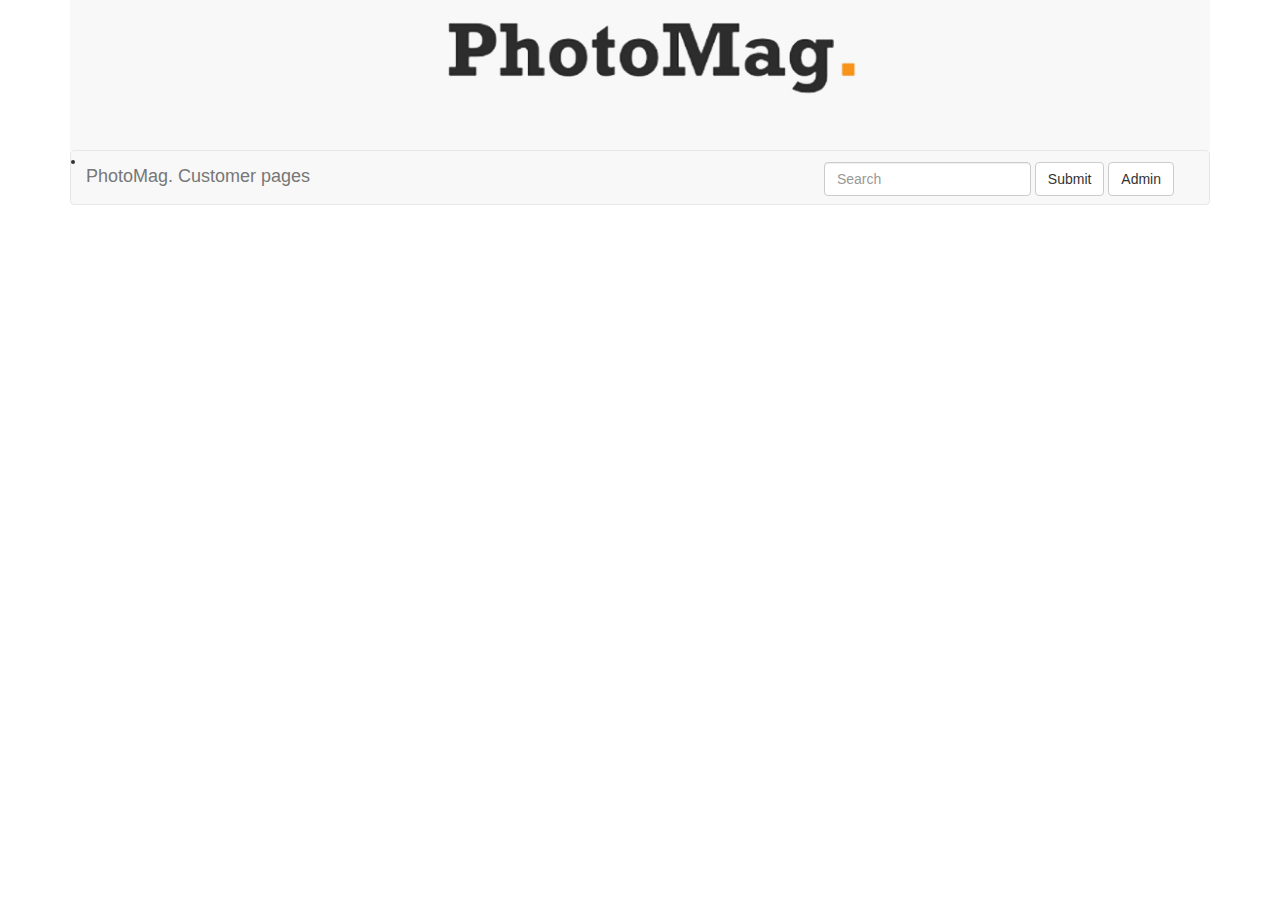
<file: index.html>
<!DOCTYPE html>
<html>
	<head>
		<title> Photomag. </title>
		<meta charset="utf-8">

		<!--CSS-->
		<!--Link css first because bootstrap is priority -->
		<link rel="stylesheet" type="text/css" href="css/bootstrap.css">
		<link rel="stylesheet" type="text/css" href="css/main.css">

		<!-- ***DO  NOT forget to link all of your scripts***-->
		<!--JS-->
		<script src="https://ajax.googleapis.com/ajax/libs/jquery/2.1.3/jquery.min.js"></script>
		<script src="js/bootstrap.js"></script>
		<script src="js/files/get_pages_content.js"></script>
		<script src="js/files/pushPop.js"></script>
		<script src="js/files/menuMapping.js"></script>
		<script src="js/main.js"></script>
		<link href='http://fonts.googleapis.com/css?family=Roboto|Titillium+Web&subset=latin,latin-ext' rel='stylesheet' type='text/css'>


	</head>
	<body>


	
		<!-- You're making the header a container bc it gives you the same padding as the rest of the content -->
		<header class="container">
			<section clas="row">
				<div class="header"></div>


				<nav class="navbar navbar-default">
				  <div class="container-fluid">
				    <!-- Brand and toggle get grouped for better mobile display -->
				    <div class="navbar-header">
				      <button type="button" class="navbar-toggle collapsed" data-toggle="collapse" data-target="#bs-example-navbar-collapse-1">
				        <span class="sr-only">Toggle navigation</span>
				        <span class="icon-bar"></span>
				        <span class="icon-bar"></span>
				        <span class="icon-bar"></span>
				      </button>

				      <li class="home">
				      	<a class="navbar-brand" href="home">PhotoMag. Customer pages </a>
				  	  </li>

				    </div>


				    <!-- Collect the nav links, forms, and other content for toggling -->
				    <div class="collapse navbar-collapse" id="bs-example-navbar-collapse-1">
				    	


				      <form class="navbar-form navbar-right" role="search">



				        <div class="form-group">
				          <input type="text" class="form-control" placeholder="Search">
				        </div>
				        <button type="submit" class="btn btn-default">Submit</button>
				        <li class="admin-content ">
				 		
								<a class="btn btn-default" href="admin-content" role="button">Admin</a>

						</li>
				      </form>


				    </div><!-- /.navbar-collapse -->
				  </div><!-- /.container-fluid -->
				</nav>



	<main class="container">
		<div class="row">

		<!--**SIDEBAR**-->
		
			<section class="control">
				<section class="sidebar col-xs-10 col-sm-8 col-md-3 col-lg-3 col-xs-offset-1 col-sm-offset-2 col-md-offset-0 col-lg-offset-0">
					<section class="panel panel-default">
						<div class="panel-heading">
							<h5 class="panel-title"> OPTIONS </h5>
						</div>	
						<div class="panel-body">
							<ul class="nav nav-pills nav-stacked">
								<li class="active content-list-button"><a href="content-list"> Edited contributions </a></li>
								<li class="admin-form-button"><a href="admin-form">Administrative form </a></li>
							</ul>
						</div>
					</section>
				</section>				
			</section>	

		<!--**CONTENT LIST (INLÄGG AV ADMIN)**-->

			<section class="content-list">	
				<section class="col-xs-12 col-sm-12 col-md-8 col-lg-9 col-xs-offset-1 col-sm-offset-2 col-md-offset-0 col-lg-offset-0">
					<div class="panel panel-default">
						<div class="panel-heading">
							<h5 class="panel-title"> All edited pages </h5>
						</div>	
						<table class="table table-hover"> 
						 <tr class="pageTableHeads">
							<th>Page ID: </th>
							<th>Title: </th>
							<th>Author: </th>
							<th>Menu title: </th>
							<th>URL: </th>
							<th>Created: </th>
							<th> </th>
						  </tr>
					  </table>
					</div> 
				</section>				
			</section> 	


	<!--Admin form-->

			<!--**ADMIN FORM** (Separera från conten-list)-->
			<section class="admin-form col-xs-12 col-sm-12 col-md-7 col-lg-9 col-lg-offset-0">
				<form class="adminForm form-horizontal">
					<!--Put horizontal before form-group since the row will come automatically and it shall look wow -->
						<div class="title col-sm-8 col-sm-offset-3 ">
							<h2> Administer pages </h2>
							<h5> Here you can edit content. </h5>
						</div>
				
					  
					  <!-- To change page title, url, body -->			
						
					  <div class="form-group">
					    	<label for="inputTitle" class="col-sm-2 control-label">Page title: </label>
					    <div class="col-sm-10">
					      	<input type="text" class="pageTitle form-control" placeholder="Enter the page title here">
					    </div>
					  </div>
					  <div class="form-group">
					    	<label for="inputUrl" class="col-sm-2 control-label">Page URL: </label>
					    <div class="col-sm-10">
					     	<div class="input-group pageUrlGroup">
				                  <span class="sideBox input-group-addon">
				                    <input type="checkbox">
				                  </span>
			                  <input type="text" class="pageUrl form-control" placeholder="Enter page URL here">
		                	</div>
					    </div>
					  </div>
					<div class="form-group">
		              		<label class="col-sm-2 control-label" for="pageBody">Page Body: </label>
		              <div class="col-sm-10">
		                <textarea class="pageBody form-control" rows="10" placeholder="Enter the page body here" required></textarea>
		              </div>
		            </div>
		            <!-- To change menu title, menu "path" (url) -->

					<div class="form-group">
					    	<label for="inputMenuTitle" class="col-sm-2 control-label">Menu title: </label>
					    <div class="col-sm-10">
					      	<input type="text" class="inputMenuTitle form-control" placeholder="Enter the menus title here">
					    </div>
					    	<label for="inputMenuWeight" class="col-sm-2 control-label"> Weight: </label>
					    <div class="col-sm-10">
					      	<input type="number" class="inputMenuWeight form-control" value="0">
					    </div>
					    <br><br><br>
					    <div class="menuSelect col-sm-10 col-sm-offset-2">
					    	<label> Add to menu: </label>
					    </div> <!-- This is the little menu option  -->
					</div>	
					<div class="form-group">
							<label class="control-label" for="img_select">Picture:</label>
								<div class="imgSelect"></div>

					</div>
		            <div class="form-group">
              			<div class="col-sm-offset-2 col-sm-10">
                			<button type="submit" class="save-page btn btn-warning btn-lg">Save Page</button>
                			<button type="submit" class="update-page btn btn-warning btn-lg">Update Page</button>
              			</div>
            		</div>
				</form>
			</section>	
		
			<!--***HOME PAGE START***-->

			<section class="home">
				<section class="col-xs-12 col-sm-12 col-md-12 col-lg-12">
				
  							<div class="img-holder">
  								<img src="img/intro.jpg" width="1125px" height="344px" alt="photoIntro">
							</div>
							<br><br><br>

								<div class="row">
								  <div class="col-sm-6 col-md-4">
								    <div class="thumbnail1">
								      <img src="img/thnail1.jpg" alt="pic1">
								      <div class="lorem ipsum">
								        <h3>Black & White </h3>
								        <p>..HEHJFödak söfkaösk skö </p>
								        <p><a href="#" class="btn btn-primary" role="button">Button</a> <a href="#" class="btn btn-default" role="button">Button</a></p>
								      </div>
								    </div>
								  </div>
								</div>			
							  					
				</section>	
			</section>	
			<!--***HOME PAGE STOP***-->


			<!--** SHOW PAGE THAT ADMIN MADE **-->
			<section class="showMadePage">


			</section>	
			<!--** SHOW PAGE THAT ADMIN MADE **-->
			
		</div>

	</main>
	<footer>
		<div class="footerInfo">
		
				
		</div>		       
	</footer>	

	
	<div class="clear"/>         

	</body>
</html>
</file>
<file: css/main.css>
body{
	background-color: #fff;
}

.header {
	height: 150px;
	background-image: url("../img/headerAdmin.jpg");
	background-size: cover;
	background-position: 50% 50%;
	background-repeat: no-repeat;
	
}

/*submenu dropdown positioning (toplevel dropdowns already look great!)*/
header nav .dropdown-menu > .dropdown > .dropdown-menu {
    top: 0;
    left: 100%;
    margin-top: -6px;
    margin-left: -1px;
}
header nav .dropdown:hover > .dropdown-menu {
    display: block;
}


h3{
	font-family: 'Titillium Web', sans-serif;
}

p{
	font-family: 'Roboto', sans-serif;
}

nav ul{
 text-decoration: none;
 display: inline-block;
}



/* Css to change bootstraps regular blue link color */
.nav-pills {
    color: #f7941d;
}

.nav-pills .active a{
    color: #fff !important;
    background-color: #f7941d !important;

}

.nav-pills > li > a {
    color: #f7941d;

}


.content-list-button:active {
	color: #f7941d;
}

.nav-pills > li > a:hover {
    background-color: #f7941d;
    color: #fff;
}

.form-control:focus {
  border-color: #ffd440;
  box-shadow: inset 0 1px 1px rgba(0, 0, 0, 0.075), 0 0 8px rgba(255, 0, 0, 0.6);
}

/* Css to change bootstraps regular blue link color STOP */

.btn-warning{
	background-color: #f7941d;
	color: #fff;
	border: none;
	margin: 20px;
}

.btn-warning:hover {
    background-color: #f9993d;
    color: #fff;
}



.pageUrl {
	margin-top: 10px;

}

.pageBody{
	margin-top: 10px;
}

.sidebox{
	margin-top: 10px;
}
.admin-content {
  margin-top: 3px;
  padding-right: 5px;
  display: inline-block;
}

.img-holder{
	display: block;
	padding-bottom: 35px;
}

.footerInfo{
	display: inline-block;
}
.clear{
	clear: both;
}
</file>
